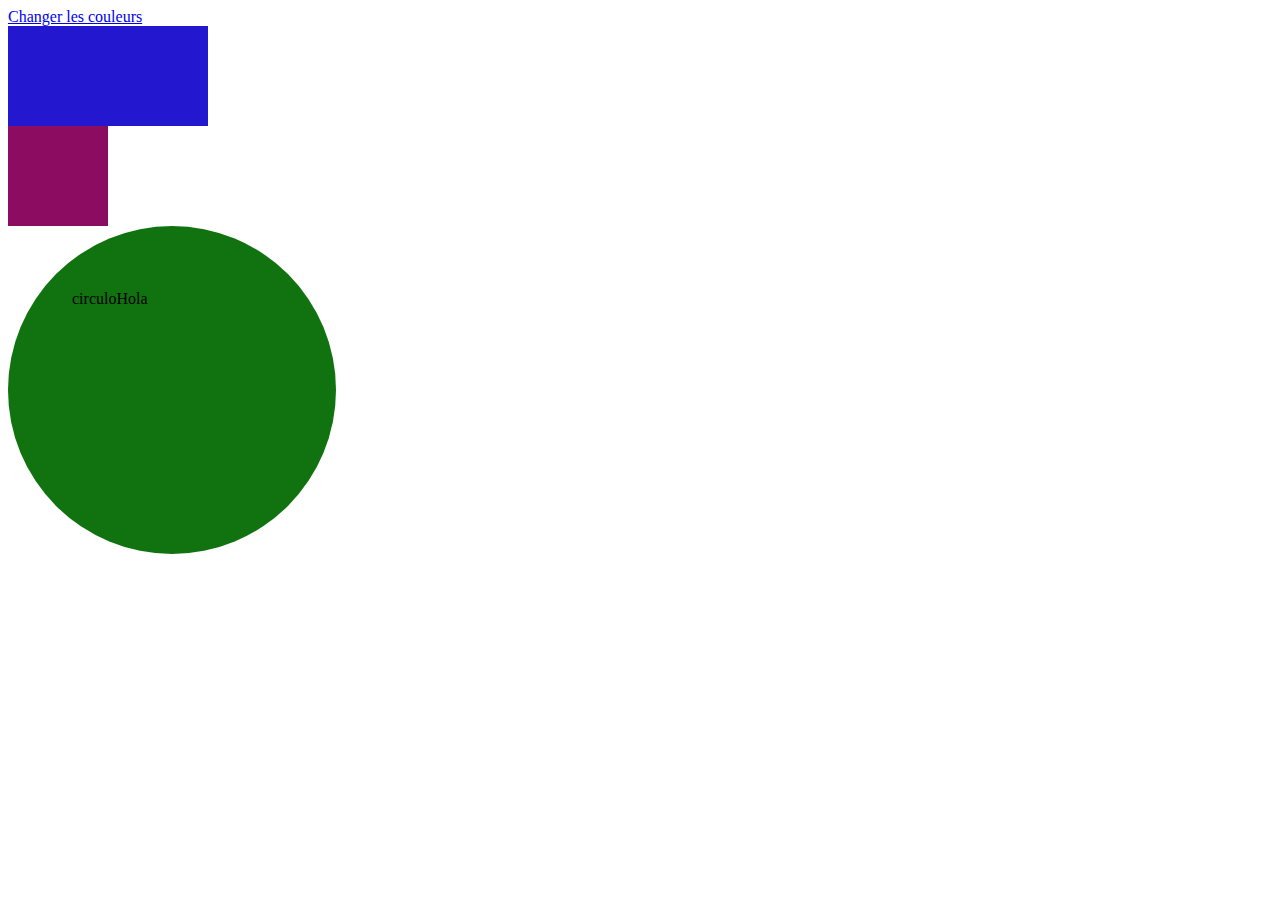
<file: index.html>
<!doctype html>
<html lang="fr">
    <head>
        <meta charset="utf-8">
        <title>JAVASCRIPT</title>
        <link rel="stylesheet" href="./css/style.css">

    </head>
    <body>
        <a id="colorLink" href="#">Changer les couleurs</a>
        <div id="cuadrado">

        </div>

        <script type="text/javascript" src="./js/script.js"></script>
    </body>
</html>
</file>
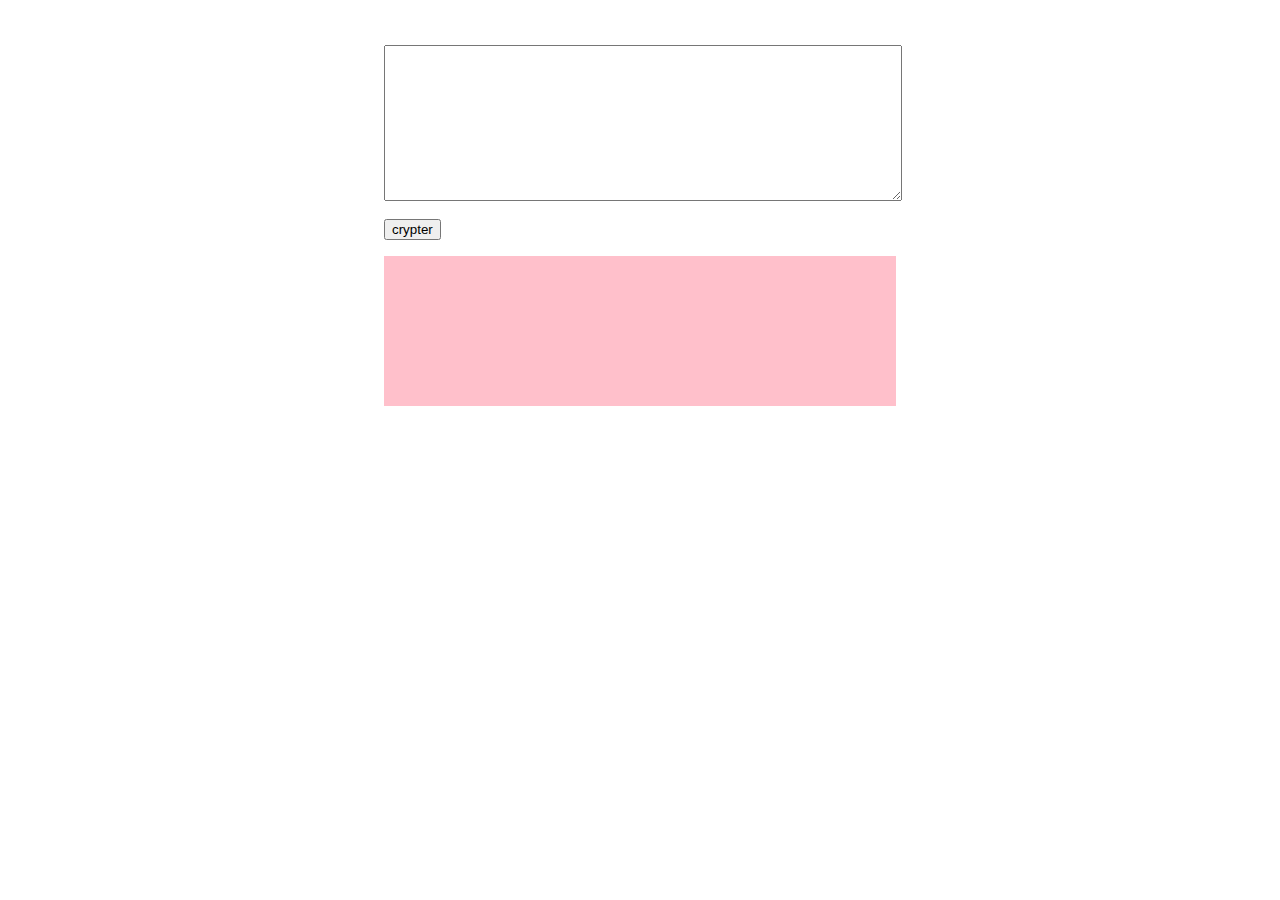
<file: code_cesar_jquery/index.html>
<!DOCTYPE html>
<html>

<head>
    <meta charset="utf-8">
    <title>Titre de la page</title>
    <link rel="stylesheet" href="./css/style.css">
    <script src="https://ajax.googleapis.com/ajax/libs/jquery/3.1.1/jquery.min.js"></script>
</head>

<body>
    <form>
        <textarea name="Message" value=""></textarea><br />
        <button type="button" name="button">crypter</button>
        <div>

        </div>

    </form>
</body>
<script type="text/javascript">
    $(document).ready(function() {
        // var textareaElement = document.getElementById("textarea");
        // var crypterElement = document.getElementById("crypter");
        // var chiffreElement = document.getElementById("chiffre");
        var alphabet = "ABCDEFGHIJKLMNOPQRSTUVWXYZ";
        var decallage = 4;

        $('button').click(function() {
            // var valueTextarea = textareaElement.value;
            textareaElement = $('textarea').val().toUpperCase();
            var message = "";

            for (var i = 0; i < textareaElement.length; i++) {
                var lettre = textareaElement[i];
                var index = alphabet.indexOf(lettre);

                if (index >= (26 - decallage)) {
                    message +=

                        index =
                        alphabet[(index + decallage) % 26]
                } else if (index == -1) {
                    message += ' ';
                } else {
                    message += alphabet[index + decallage]
                }

            }

            $('div').html(message);
        });
    });
</script>

</html>
</file>
<file: css/style.css>
#cuadrado {
    width: 100px;
    height: 100px;
    background-color: red;
}
/*.div-rose {
    width: 300px;
    height: 300px;
    background-color: rgb(223, 46, 179);
}*/

#circulo {
     width: 200px;
     height: 200px;
     -moz-border-radius: 50%;
     -webkit-border-radius: 50%;
     border-radius: 50%;
     background: rgb(17, 115, 15);
}
</file>
<file: code_cesar_jquery/css/style.css>
body {
    width: 80%;
    margin: auto;
    padding: 2em;
}
form {
    width: 50%;
    margin: auto;
}
textarea{

    width: 100%;
    height: 150px;
    margin: 1em 0;
}

div{
    width: 100%;
    height: 150px;
    background-color: pink;
    margin: 1em 0;
}
</file>
